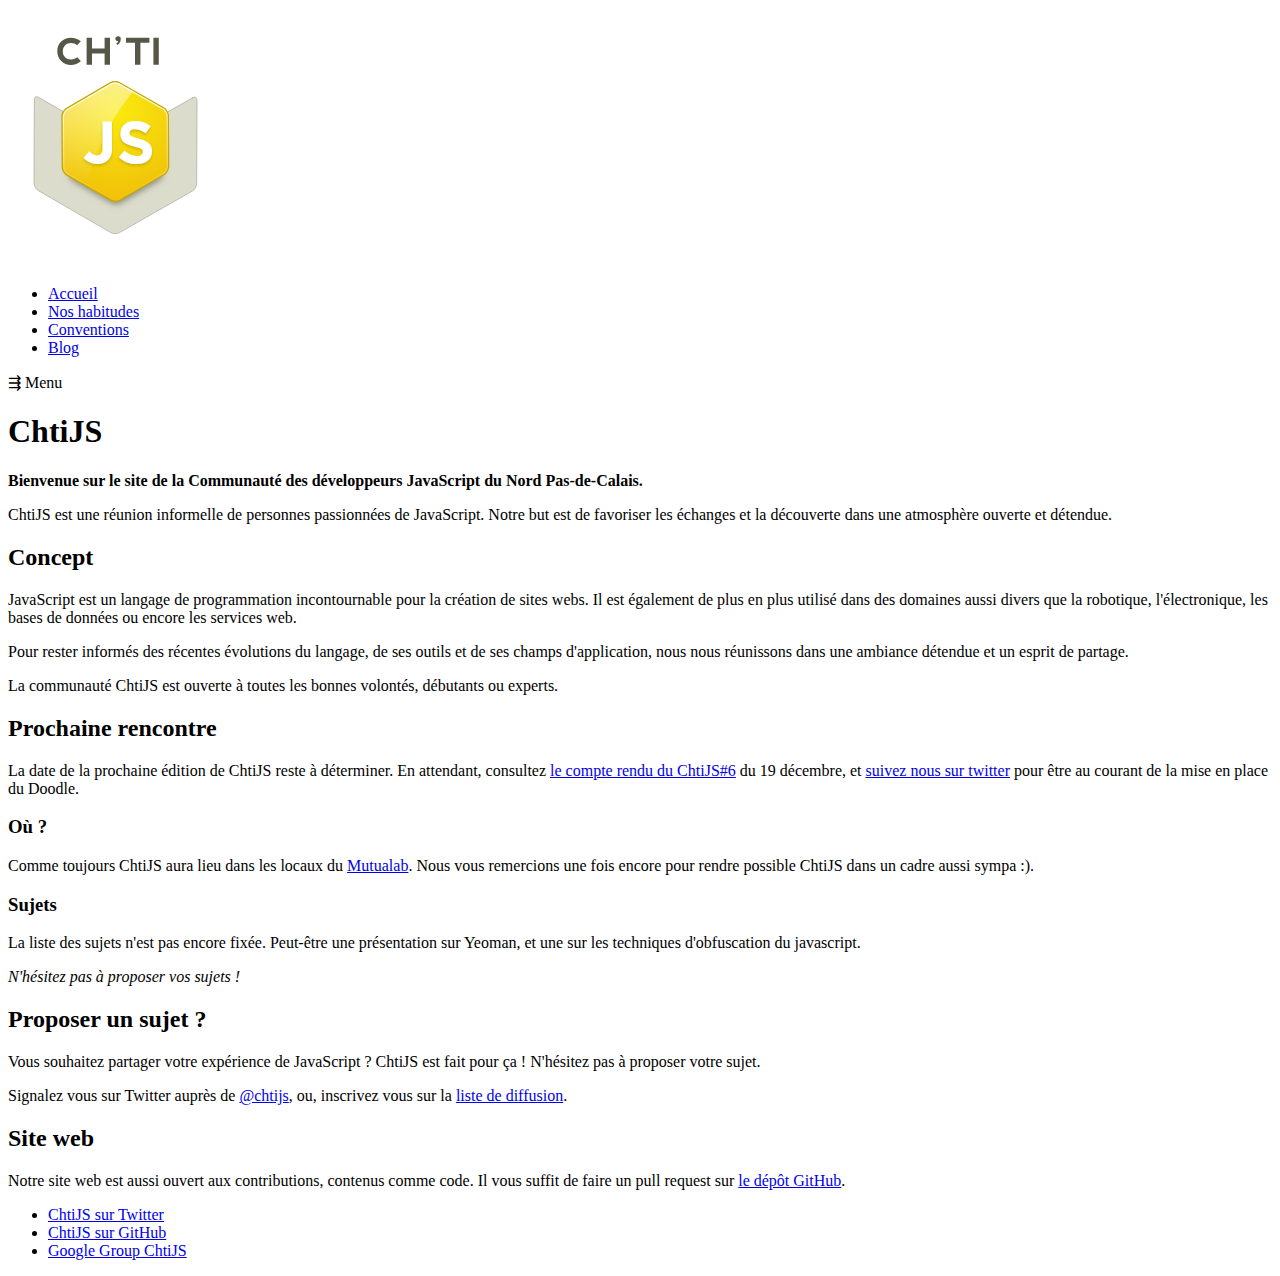
<file: index.html>
<!DOCTYPE html>
<html class="no-js" lang="fr">
<head>
    <meta charset="utf-8">
    <meta http-equiv="X-UA-Compatible" content="IE=edge,chrome=1">
    <meta name="viewport" content="width=device-width">
    <title>ChtiJS : La communauté JavaScript du Nord</title>
    <meta name="description" content="La communauté JavaScript du Nord">
    <meta name="robots" content="index,follow">
    <!--[if IE 8]><link rel="stylesheet" href="http://chtijs.francejs.org/css/main.ie.css"><![endif]-->
    <!--[if gt IE 8]><!--><link rel="stylesheet" href="http://chtijs.francejs.org/css/main.css"><!--<![endif]-->
</head>
<body>
    <!--[if lt IE 7]>
    <script>document.location.href=http://browsehappy.com;</script>
    <![endif]-->
    <header>
        <a class="main-logo" href="/index.html" title="Retour à l&#39;accueil">
          <img src="/images/chtijs.svg" alt="ChtiJS" />
        </a>
        <nav class="main-nav">
        	  <ul class="main-nav__body">
                <li class="main-nav__index">
                    <a href="/index.html"
                      title="Retour à l&#39;accueil"
                      class="selected">Accueil</a>
                </li>
                <li class="main-nav__about">
                    <a href="/about.html"
                      title="Découvrir nos habitudes">Nos habitudes</a>
                </li>
                <li class="main-nav__code">
                    <a href="/code.html"
                      title="Voir nos conventions">Conventions</a>
                </li>
                <li class="main-nav__index">
                    <a href="/archives/index.html"
                      title="Lire notre blog">Blog</a>
                </li>
            </ul>
        </nav>
    </header>

    <section class="main-container">
        <a class="menu-button">⇶ Menu</a>
        
<article class="main-text">
  <h1 id="chtijs">ChtiJS</h1>
<p><strong>Bienvenue sur le site de la Communauté des développeurs JavaScript du Nord
 Pas-de-Calais.</strong></p>
<p>ChtiJS est une réunion informelle de personnes passionnées de JavaScript. Notre
 but est de favoriser les échanges et la découverte dans une atmosphère ouverte
 et détendue.</p>
<h2 id="concept">Concept</h2>
<p>JavaScript est un langage de programmation incontournable pour la création
 de sites webs. Il est également de plus en plus utilisé dans des domaines aussi
 divers que la robotique, l&#39;électronique, les bases de données ou encore
 les services web.</p>
<p>Pour rester informés des récentes évolutions du langage, de ses outils et de ses
 champs d&#39;application, nous nous réunissons dans une ambiance détendue et un
 esprit de partage.</p>
<p>La communauté ChtiJS est ouverte à toutes les bonnes volontés, débutants ou
 experts.</p>
<h2 id="prochaine-rencontre">Prochaine rencontre</h2>
<p>La date de la prochaine édition de ChtiJS reste à déterminer. En attendant,
 consultez <a href="/archives/2013-12-19/">le compte rendu du ChtiJS#6</a> du 19 décembre,
 et <a href="https://twitter.com/chtiJS">suivez nous sur twitter</a> pour être au courant
 de la mise en place du Doodle.</p>
<h3 id="o-">Où ?</h3>
<p>Comme toujours ChtiJS aura lieu dans les locaux du
 <a href="http://www.mutualab.org/">Mutualab</a>. Nous vous remercions une fois encore
 pour rendre possible ChtiJS dans un cadre aussi sympa :).</p>
<h3 id="sujets">Sujets</h3>
<p>La liste des sujets n&#39;est pas encore fixée. Peut-être une présentation sur
 Yeoman, et une sur les techniques d&#39;obfuscation du javascript.</p>
<p><em>N&#39;hésitez pas à proposer vos sujets !</em></p>
<h2 id="proposer-un-sujet-">Proposer un sujet ?</h2>
<p>Vous souhaitez partager votre expérience de JavaScript ? ChtiJS est fait pour
 ça ! N&#39;hésitez pas à proposer votre sujet.</p>
<p>Signalez vous sur Twitter auprès de <a href="https://twitter.com/chtijs">@chtijs</a>, ou,
 inscrivez vous sur la
 <a href="https://groups.google.com/forum/#!forum/chtijs">liste de diffusion</a>.</p>
<h2 id="site-web">Site web</h2>
<p>Notre site web est aussi ouvert aux contributions, contenus comme code. Il vous
 suffit de faire un pull request sur
 <a href="https://github.com/ChtiJS/chtijs.francejs.org">le dépôt GitHub</a>.</p>

</article>

    </section>

    <footer class="main-footer">
        <ul class="main-footer__body">
            <li class="main-footer__twitter">
                <a href="http://twitter.com/ChtiJS"
                  title="Suivre ChtiJS sur Twitter">ChtiJS sur Twitter</a>
            </li>
            <li class="main-footer__github">
                <a href="https://github.com/ChtiJS/"
                  title="Voir le compte GitHub de ChtiJS">ChtiJS sur GitHub</a>
            </li>
            <li class="main-footer__gg-group">
                <a href="https://groups.google.com/forum/#!forum/chtijs"
                  title="S'abonner à notre liste de diffusion">Google Group ChtiJS</a>
            </li>
        </ul>
    </footer>
    <script src="http://chtijs.francejs.org/js/script.js"></script>
</body>
</html>
</file>
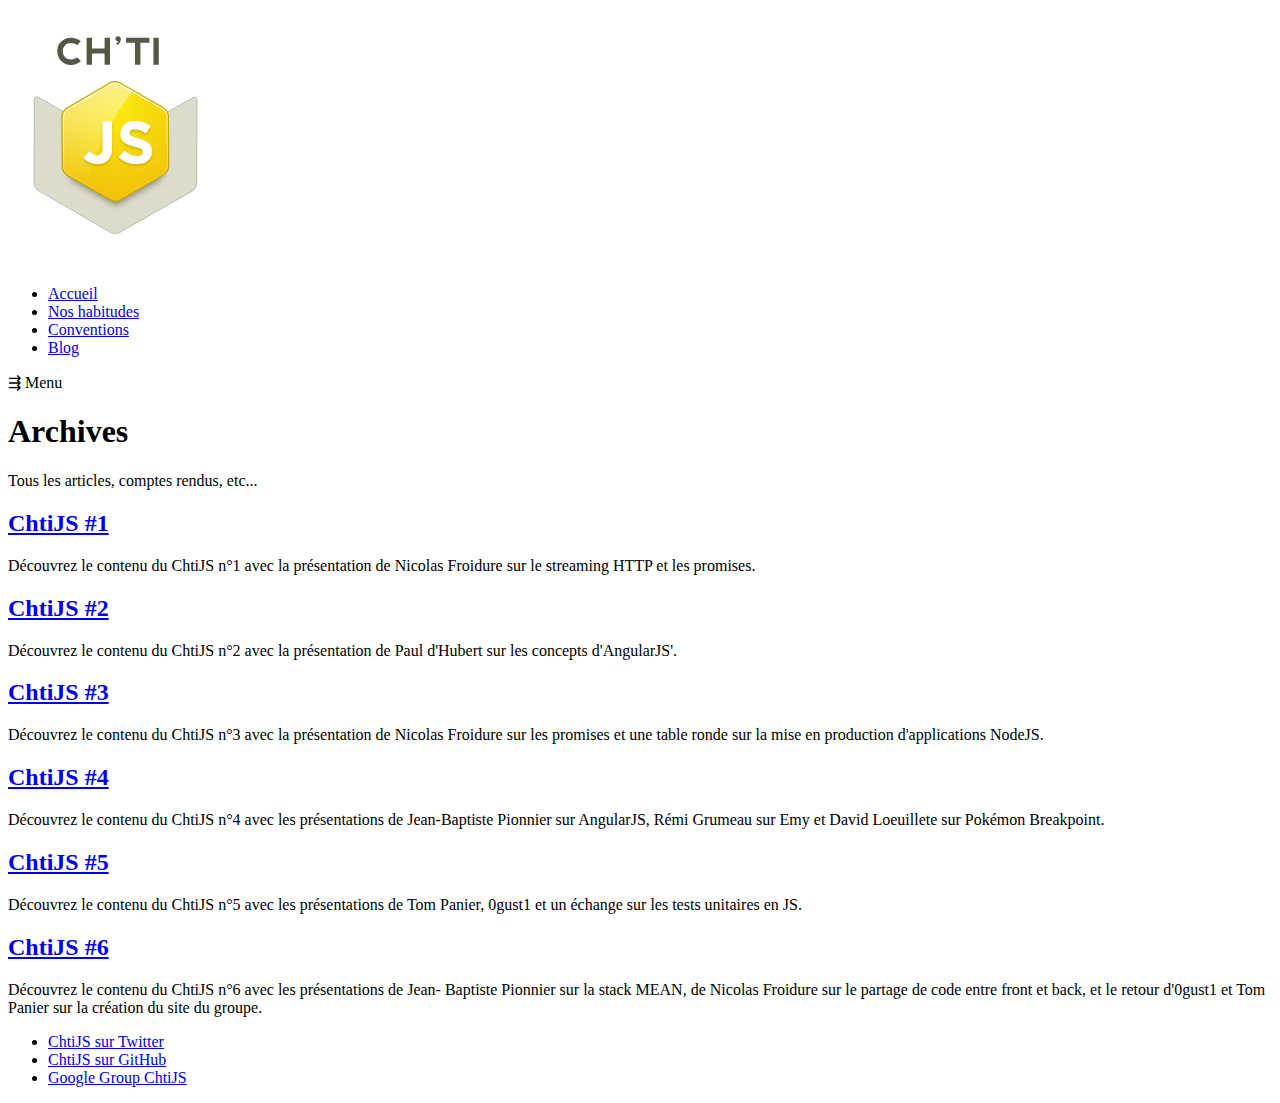
<file: archives/index.html>
<!DOCTYPE html>
<html class="no-js" lang="fr">
<head>
    <meta charset="utf-8">
    <meta http-equiv="X-UA-Compatible" content="IE=edge,chrome=1">
    <meta name="viewport" content="width=device-width">
    <title>ChtiJS : Blog</title>
    <meta name="description" content="Blog">
    <meta name="robots" content="index,follow">
    <!--[if IE 8]><link rel="stylesheet" href="http://chtijs.francejs.org/css/main.ie.css"><![endif]-->
    <!--[if gt IE 8]><!--><link rel="stylesheet" href="http://chtijs.francejs.org/css/main.css"><!--<![endif]-->
</head>
<body>
    <!--[if lt IE 7]>
    <script>document.location.href=http://browsehappy.com;</script>
    <![endif]-->
    <header>
        <a class="main-logo" href="/index.html" title="Retour à l&#39;accueil">
          <img src="/images/chtijs.svg" alt="ChtiJS" />
        </a>
        <nav class="main-nav">
        	  <ul class="main-nav__body">
                <li class="main-nav__index">
                    <a href="/index.html"
                      title="Retour à l&#39;accueil">Accueil</a>
                </li>
                <li class="main-nav__about">
                    <a href="/about.html"
                      title="Découvrir nos habitudes">Nos habitudes</a>
                </li>
                <li class="main-nav__code">
                    <a href="/code.html"
                      title="Voir nos conventions">Conventions</a>
                </li>
                <li class="main-nav__index">
                    <a href="/archives/index.html"
                      title="Lire notre blog"
                      class="selected">Blog</a>
                </li>
            </ul>
        </nav>
    </header>

    <section class="main-container">
        <a class="menu-button">⇶ Menu</a>
        
<h1 id="archives">Archives</h1>
<p>Tous les articles, comptes rendus, etc...</p>

<section class="main-articles">
  
  <article class="main-articles__article">
    <h2>
      <a href="/archives/2013-04-04/index.html"
        title="ChtiJS #1">
        ChtiJS #1
      </a>
    </h2>
    <p>Découvrez le contenu du ChtiJS n°1 avec la présentation de 
Nicolas Froidure sur le streaming HTTP et les promises.</p>
  </article>
  
  <article class="main-articles__article">
    <h2>
      <a href="/archives/2013-04-26/index.html"
        title="ChtiJS #2">
        ChtiJS #2
      </a>
    </h2>
    <p>Découvrez le contenu du ChtiJS n°2 avec la présentation de 
Paul d&#39;Hubert sur les concepts d&#39;AngularJS&#39;.</p>
  </article>
  
  <article class="main-articles__article">
    <h2>
      <a href="/archives/2013-07-25/index.html"
        title="ChtiJS #3">
        ChtiJS #3
      </a>
    </h2>
    <p>Découvrez le contenu du ChtiJS n°3 avec la présentation de 
Nicolas Froidure sur les promises et une table ronde sur la mise en production 
d&#39;applications NodeJS.</p>
  </article>
  
  <article class="main-articles__article">
    <h2>
      <a href="/archives/2013-09-19/index.html"
        title="ChtiJS #4">
        ChtiJS #4
      </a>
    </h2>
    <p>Découvrez le contenu du ChtiJS n°4 avec les présentations de 
Jean-Baptiste Pionnier sur AngularJS, Rémi Grumeau sur Emy et David Loeuillete 
sur Pokémon Breakpoint.</p>
  </article>
  
  <article class="main-articles__article">
    <h2>
      <a href="/archives/2013-10-31/index.html"
        title="ChtiJS #5">
        ChtiJS #5
      </a>
    </h2>
    <p>Découvrez le contenu du ChtiJS n°5 avec les présentations de Tom 
Panier, 0gust1 et un échange sur les tests unitaires en JS.</p>
  </article>
  
  <article class="main-articles__article">
    <h2>
      <a href="/archives/2013-12-19/index.html"
        title="ChtiJS #6">
        ChtiJS #6
      </a>
    </h2>
    <p>Découvrez le contenu du ChtiJS n°6 avec les présentations de Jean-
Baptiste Pionnier sur la stack MEAN, de Nicolas Froidure sur le partage de code 
entre front et back, et le retour d&#39;0gust1 et Tom Panier sur la création du 
site du groupe.</p>
  </article>
  
</section>


    </section>

    <footer class="main-footer">
        <ul class="main-footer__body">
            <li class="main-footer__twitter">
                <a href="http://twitter.com/ChtiJS"
                  title="Suivre ChtiJS sur Twitter">ChtiJS sur Twitter</a>
            </li>
            <li class="main-footer__github">
                <a href="https://github.com/ChtiJS/"
                  title="Voir le compte GitHub de ChtiJS">ChtiJS sur GitHub</a>
            </li>
            <li class="main-footer__gg-group">
                <a href="https://groups.google.com/forum/#!forum/chtijs"
                  title="S'abonner à notre liste de diffusion">Google Group ChtiJS</a>
            </li>
        </ul>
    </footer>
    <script src="http://chtijs.francejs.org/js/script.js"></script>
</body>
</html>
</file>
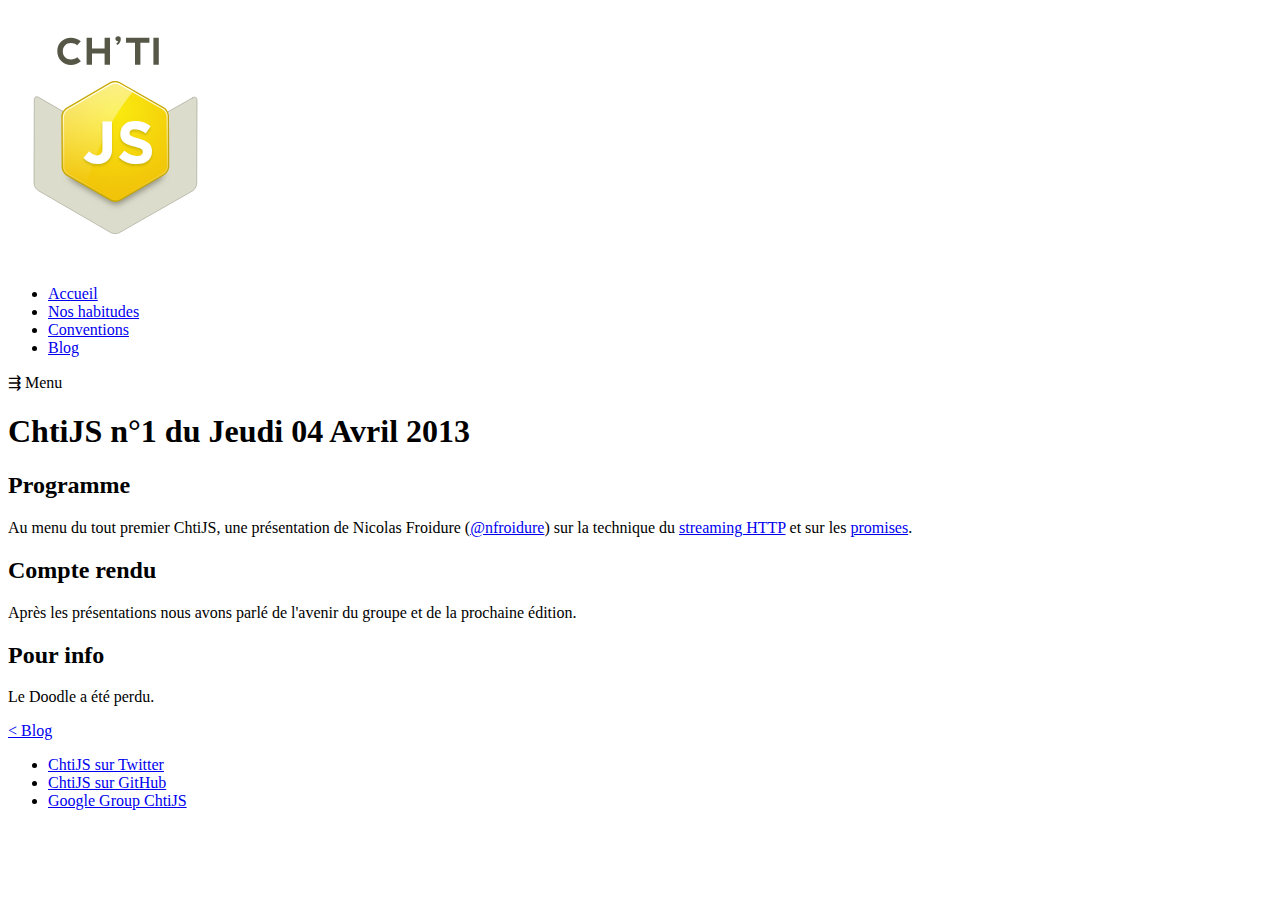
<file: archives/2013-04-04/index.html>
<!DOCTYPE html>
<html class="no-js" lang="fr">
<head>
    <meta charset="utf-8">
    <meta http-equiv="X-UA-Compatible" content="IE=edge,chrome=1">
    <meta name="viewport" content="width=device-width">
    <title>ChtiJS : ChtiJS #1</title>
    <meta name="description" content="ChtiJS #1">
    <meta name="robots" content="index,follow">
    <!--[if IE 8]><link rel="stylesheet" href="http://chtijs.francejs.org/css/main.ie.css"><![endif]-->
    <!--[if gt IE 8]><!--><link rel="stylesheet" href="http://chtijs.francejs.org/css/main.css"><!--<![endif]-->
</head>
<body>
    <!--[if lt IE 7]>
    <script>document.location.href=http://browsehappy.com;</script>
    <![endif]-->
    <header>
        <a class="main-logo" href="/index.html" title="Retour à l&#39;accueil">
          <img src="/images/chtijs.svg" alt="ChtiJS" />
        </a>
        <nav class="main-nav">
        	  <ul class="main-nav__body">
                <li class="main-nav__index">
                    <a href="/index.html"
                      title="Retour à l&#39;accueil">Accueil</a>
                </li>
                <li class="main-nav__about">
                    <a href="/about.html"
                      title="Découvrir nos habitudes">Nos habitudes</a>
                </li>
                <li class="main-nav__code">
                    <a href="/code.html"
                      title="Voir nos conventions">Conventions</a>
                </li>
                <li class="main-nav__index">
                    <a href="/archives/index.html"
                      title="Lire notre blog"
                      class="selected">Blog</a>
                </li>
            </ul>
        </nav>
    </header>

    <section class="main-container">
        <a class="menu-button">⇶ Menu</a>
        
<article class="main-text">
  <h1 id="chtijs-n-1-du-jeudi-04-avril-2013">ChtiJS n°1 du Jeudi 04 Avril 2013</h1>
<h2 id="programme">Programme</h2>
<p>Au menu du tout premier ChtiJS, une présentation de Nicolas Froidure
 (<a href="https://twitter.com/nfroidure">@nfroidure</a>) sur la technique du
 <a href="http://www.insertafter.com/articles-streamer_donnees.html">streaming HTTP</a> et
 sur les
 <a href="http://server.elitwork.com/presentations/promises.html#/intro">promises</a>.</p>
<h2 id="compte-rendu">Compte rendu</h2>
<p>Après les présentations nous avons parlé de l&#39;avenir du groupe et de la
 prochaine édition.</p>
<h2 id="pour-info">Pour info</h2>
<p>Le Doodle a été perdu.</p>

</article>
<p>
  <a href="/archives/index.html"
    title="Blog">
    &lt; Blog
  </a>
</p>

    </section>

    <footer class="main-footer">
        <ul class="main-footer__body">
            <li class="main-footer__twitter">
                <a href="http://twitter.com/ChtiJS"
                  title="Suivre ChtiJS sur Twitter">ChtiJS sur Twitter</a>
            </li>
            <li class="main-footer__github">
                <a href="https://github.com/ChtiJS/"
                  title="Voir le compte GitHub de ChtiJS">ChtiJS sur GitHub</a>
            </li>
            <li class="main-footer__gg-group">
                <a href="https://groups.google.com/forum/#!forum/chtijs"
                  title="S'abonner à notre liste de diffusion">Google Group ChtiJS</a>
            </li>
        </ul>
    </footer>
    <script src="http://chtijs.francejs.org/js/script.js"></script>
</body>
</html>
</file>
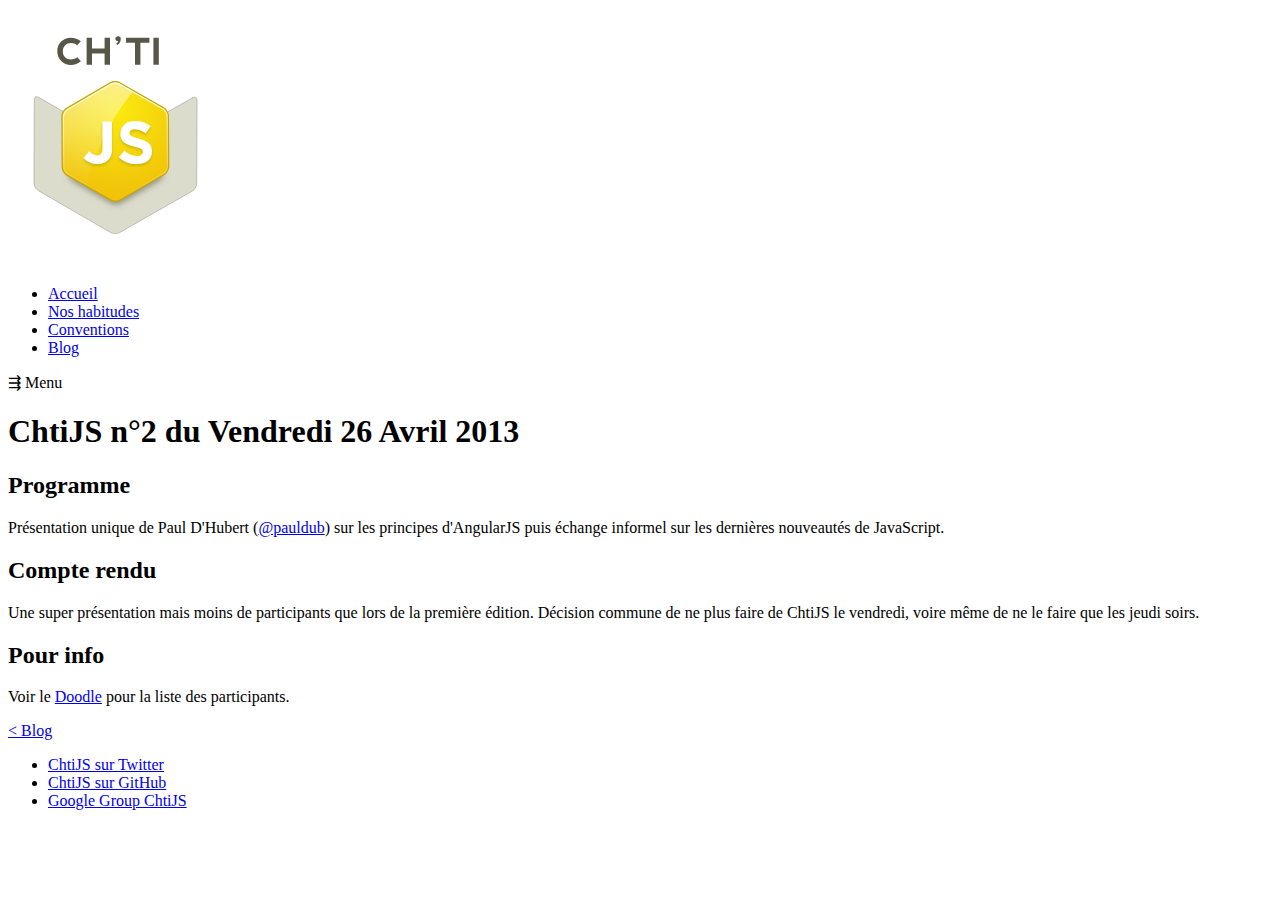
<file: archives/2013-04-26/index.html>
<!DOCTYPE html>
<html class="no-js" lang="fr">
<head>
    <meta charset="utf-8">
    <meta http-equiv="X-UA-Compatible" content="IE=edge,chrome=1">
    <meta name="viewport" content="width=device-width">
    <title>ChtiJS : ChtiJS #2</title>
    <meta name="description" content="ChtiJS #2">
    <meta name="robots" content="index,follow">
    <!--[if IE 8]><link rel="stylesheet" href="http://chtijs.francejs.org/css/main.ie.css"><![endif]-->
    <!--[if gt IE 8]><!--><link rel="stylesheet" href="http://chtijs.francejs.org/css/main.css"><!--<![endif]-->
</head>
<body>
    <!--[if lt IE 7]>
    <script>document.location.href=http://browsehappy.com;</script>
    <![endif]-->
    <header>
        <a class="main-logo" href="/index.html" title="Retour à l&#39;accueil">
          <img src="/images/chtijs.svg" alt="ChtiJS" />
        </a>
        <nav class="main-nav">
        	  <ul class="main-nav__body">
                <li class="main-nav__index">
                    <a href="/index.html"
                      title="Retour à l&#39;accueil">Accueil</a>
                </li>
                <li class="main-nav__about">
                    <a href="/about.html"
                      title="Découvrir nos habitudes">Nos habitudes</a>
                </li>
                <li class="main-nav__code">
                    <a href="/code.html"
                      title="Voir nos conventions">Conventions</a>
                </li>
                <li class="main-nav__index">
                    <a href="/archives/index.html"
                      title="Lire notre blog"
                      class="selected">Blog</a>
                </li>
            </ul>
        </nav>
    </header>

    <section class="main-container">
        <a class="menu-button">⇶ Menu</a>
        
<article class="main-text">
  <h1 id="chtijs-n-2-du-vendredi-26-avril-2013">ChtiJS n°2 du Vendredi 26 Avril 2013</h1>
<h2 id="programme">Programme</h2>
<p>Présentation unique de Paul D&#39;Hubert (<a href="https://twitter.com/pauldub">@pauldub</a>)
 sur les principes d&#39;AngularJS puis échange informel sur les dernières
 nouveautés de JavaScript.</p>
<h2 id="compte-rendu">Compte rendu</h2>
<p>Une super présentation mais moins de participants que lors de la première
 édition. Décision commune de ne plus faire de ChtiJS le vendredi, voire même
 de ne le faire que les jeudi soirs.</p>
<h2 id="pour-info">Pour info</h2>
<p>Voir le <a href="http://doodle.com/nhz4rqbu88xvmxnc">Doodle</a> pour la liste des
 participants.</p>

</article>
<p>
  <a href="/archives/index.html"
    title="Blog">
    &lt; Blog
  </a>
</p>

    </section>

    <footer class="main-footer">
        <ul class="main-footer__body">
            <li class="main-footer__twitter">
                <a href="http://twitter.com/ChtiJS"
                  title="Suivre ChtiJS sur Twitter">ChtiJS sur Twitter</a>
            </li>
            <li class="main-footer__github">
                <a href="https://github.com/ChtiJS/"
                  title="Voir le compte GitHub de ChtiJS">ChtiJS sur GitHub</a>
            </li>
            <li class="main-footer__gg-group">
                <a href="https://groups.google.com/forum/#!forum/chtijs"
                  title="S'abonner à notre liste de diffusion">Google Group ChtiJS</a>
            </li>
        </ul>
    </footer>
    <script src="http://chtijs.francejs.org/js/script.js"></script>
</body>
</html>
</file>
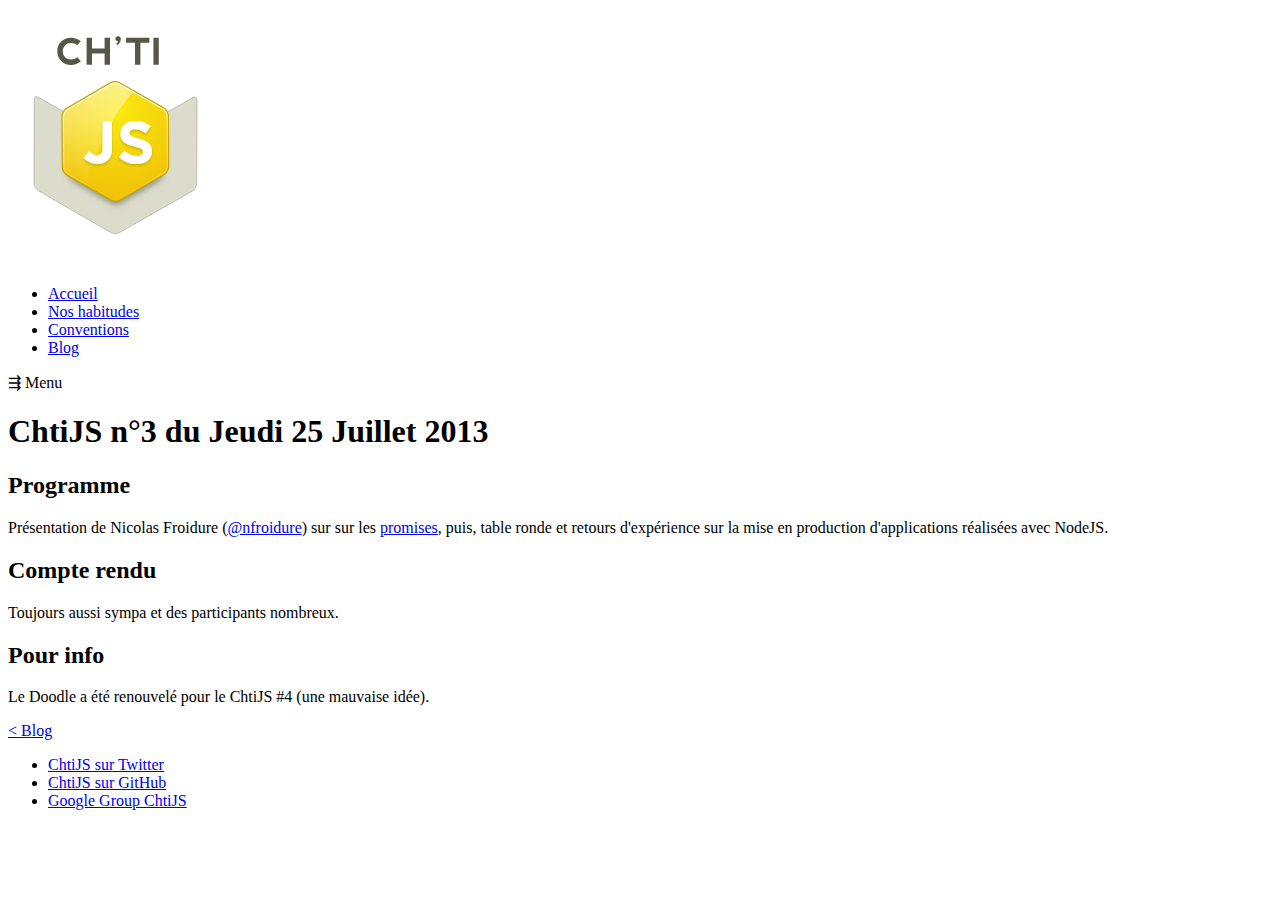
<file: archives/2013-07-25/index.html>
<!DOCTYPE html>
<html class="no-js" lang="fr">
<head>
    <meta charset="utf-8">
    <meta http-equiv="X-UA-Compatible" content="IE=edge,chrome=1">
    <meta name="viewport" content="width=device-width">
    <title>ChtiJS : ChtiJS #3</title>
    <meta name="description" content="ChtiJS #3">
    <meta name="robots" content="index,follow">
    <!--[if IE 8]><link rel="stylesheet" href="http://chtijs.francejs.org/css/main.ie.css"><![endif]-->
    <!--[if gt IE 8]><!--><link rel="stylesheet" href="http://chtijs.francejs.org/css/main.css"><!--<![endif]-->
</head>
<body>
    <!--[if lt IE 7]>
    <script>document.location.href=http://browsehappy.com;</script>
    <![endif]-->
    <header>
        <a class="main-logo" href="/index.html" title="Retour à l&#39;accueil">
          <img src="/images/chtijs.svg" alt="ChtiJS" />
        </a>
        <nav class="main-nav">
        	  <ul class="main-nav__body">
                <li class="main-nav__index">
                    <a href="/index.html"
                      title="Retour à l&#39;accueil">Accueil</a>
                </li>
                <li class="main-nav__about">
                    <a href="/about.html"
                      title="Découvrir nos habitudes">Nos habitudes</a>
                </li>
                <li class="main-nav__code">
                    <a href="/code.html"
                      title="Voir nos conventions">Conventions</a>
                </li>
                <li class="main-nav__index">
                    <a href="/archives/index.html"
                      title="Lire notre blog"
                      class="selected">Blog</a>
                </li>
            </ul>
        </nav>
    </header>

    <section class="main-container">
        <a class="menu-button">⇶ Menu</a>
        
<article class="main-text">
  <h1 id="chtijs-n-3-du-jeudi-25-juillet-2013">ChtiJS n°3 du Jeudi 25 Juillet 2013</h1>
<h2 id="programme">Programme</h2>
<p>Présentation de Nicolas Froidure
 (<a href="https://twitter.com/nfroidure">@nfroidure</a>) sur sur les
 <a href="http://server.elitwork.com/presentations/promises.html#/intro">promises</a>,
 puis, table ronde et retours d&#39;expérience sur la mise en production
 d&#39;applications réalisées avec NodeJS.</p>
<h2 id="compte-rendu">Compte rendu</h2>
<p>Toujours aussi sympa et des participants nombreux.</p>
<h2 id="pour-info">Pour info</h2>
<p>Le Doodle a été renouvelé pour le ChtiJS #4 (une mauvaise idée).</p>

</article>
<p>
  <a href="/archives/index.html"
    title="Blog">
    &lt; Blog
  </a>
</p>

    </section>

    <footer class="main-footer">
        <ul class="main-footer__body">
            <li class="main-footer__twitter">
                <a href="http://twitter.com/ChtiJS"
                  title="Suivre ChtiJS sur Twitter">ChtiJS sur Twitter</a>
            </li>
            <li class="main-footer__github">
                <a href="https://github.com/ChtiJS/"
                  title="Voir le compte GitHub de ChtiJS">ChtiJS sur GitHub</a>
            </li>
            <li class="main-footer__gg-group">
                <a href="https://groups.google.com/forum/#!forum/chtijs"
                  title="S'abonner à notre liste de diffusion">Google Group ChtiJS</a>
            </li>
        </ul>
    </footer>
    <script src="http://chtijs.francejs.org/js/script.js"></script>
</body>
</html>
</file>
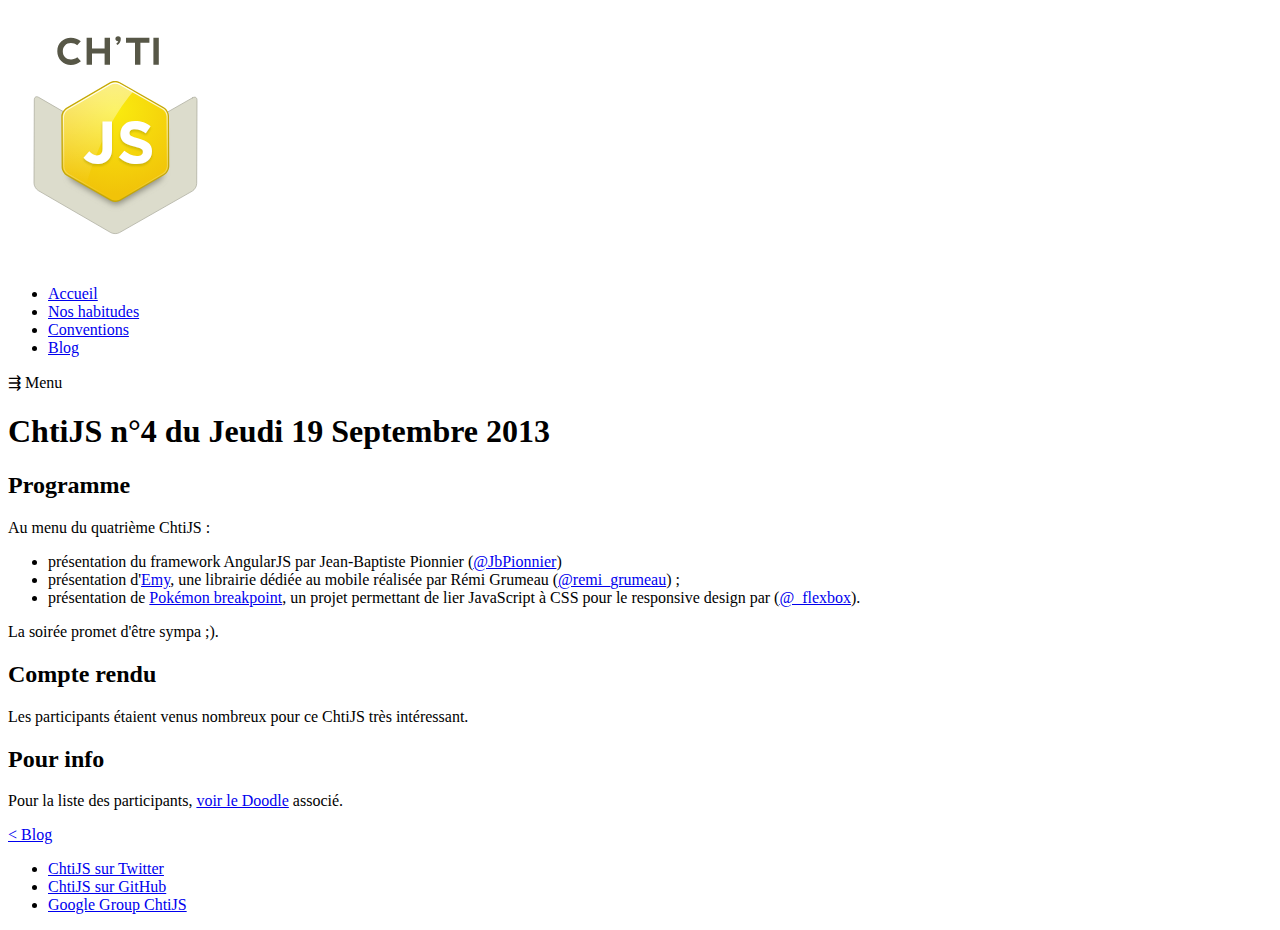
<file: archives/2013-09-19/index.html>
<!DOCTYPE html>
<html class="no-js" lang="fr">
<head>
    <meta charset="utf-8">
    <meta http-equiv="X-UA-Compatible" content="IE=edge,chrome=1">
    <meta name="viewport" content="width=device-width">
    <title>ChtiJS : ChtiJS #4</title>
    <meta name="description" content="ChtiJS #4">
    <meta name="robots" content="index,follow">
    <!--[if IE 8]><link rel="stylesheet" href="http://chtijs.francejs.org/css/main.ie.css"><![endif]-->
    <!--[if gt IE 8]><!--><link rel="stylesheet" href="http://chtijs.francejs.org/css/main.css"><!--<![endif]-->
</head>
<body>
    <!--[if lt IE 7]>
    <script>document.location.href=http://browsehappy.com;</script>
    <![endif]-->
    <header>
        <a class="main-logo" href="/index.html" title="Retour à l&#39;accueil">
          <img src="/images/chtijs.svg" alt="ChtiJS" />
        </a>
        <nav class="main-nav">
        	  <ul class="main-nav__body">
                <li class="main-nav__index">
                    <a href="/index.html"
                      title="Retour à l&#39;accueil">Accueil</a>
                </li>
                <li class="main-nav__about">
                    <a href="/about.html"
                      title="Découvrir nos habitudes">Nos habitudes</a>
                </li>
                <li class="main-nav__code">
                    <a href="/code.html"
                      title="Voir nos conventions">Conventions</a>
                </li>
                <li class="main-nav__index">
                    <a href="/archives/index.html"
                      title="Lire notre blog"
                      class="selected">Blog</a>
                </li>
            </ul>
        </nav>
    </header>

    <section class="main-container">
        <a class="menu-button">⇶ Menu</a>
        
<article class="main-text">
  <h1 id="chtijs-n-4-du-jeudi-19-septembre-2013">ChtiJS n°4 du Jeudi 19 Septembre 2013</h1>
<h2 id="programme">Programme</h2>
<p>Au menu du quatrième ChtiJS :</p>
<ul>
<li>présentation du framework AngularJS par Jean-Baptiste Pionnier
(<a href="https://twitter.com/JbPionnier">@JbPionnier</a>)</li>
<li>présentation d&#39;<a href="https://github.com/EmyLibrary/emy">Emy</a>, une librairie
dédiée au mobile réalisée par Rémi Grumeau
(<a href="https://twitter.com/remi_grumeau">@remi_grumeau</a>) ;</li>
<li>présentation de
<a href="https://github.com/flexbox/pokemon-breakpoint">Pokémon breakpoint</a>,
un projet permettant de lier JavaScript à CSS pour le responsive design
par (<a href="https://twitter.com/">@_flexbox</a>).</li>
</ul>
<p>La soirée promet d&#39;être sympa ;).</p>
<h2 id="compte-rendu">Compte rendu</h2>
<p>Les participants étaient venus nombreux pour ce ChtiJS très intéressant.</p>
<h2 id="pour-info">Pour info</h2>
<p>Pour la liste des participants,
 <a href="http://doodle.com/bq68aumq2uf7vmk8">voir le Doodle</a> associé.</p>

</article>
<p>
  <a href="/archives/index.html"
    title="Blog">
    &lt; Blog
  </a>
</p>

    </section>

    <footer class="main-footer">
        <ul class="main-footer__body">
            <li class="main-footer__twitter">
                <a href="http://twitter.com/ChtiJS"
                  title="Suivre ChtiJS sur Twitter">ChtiJS sur Twitter</a>
            </li>
            <li class="main-footer__github">
                <a href="https://github.com/ChtiJS/"
                  title="Voir le compte GitHub de ChtiJS">ChtiJS sur GitHub</a>
            </li>
            <li class="main-footer__gg-group">
                <a href="https://groups.google.com/forum/#!forum/chtijs"
                  title="S'abonner à notre liste de diffusion">Google Group ChtiJS</a>
            </li>
        </ul>
    </footer>
    <script src="http://chtijs.francejs.org/js/script.js"></script>
</body>
</html>
</file>
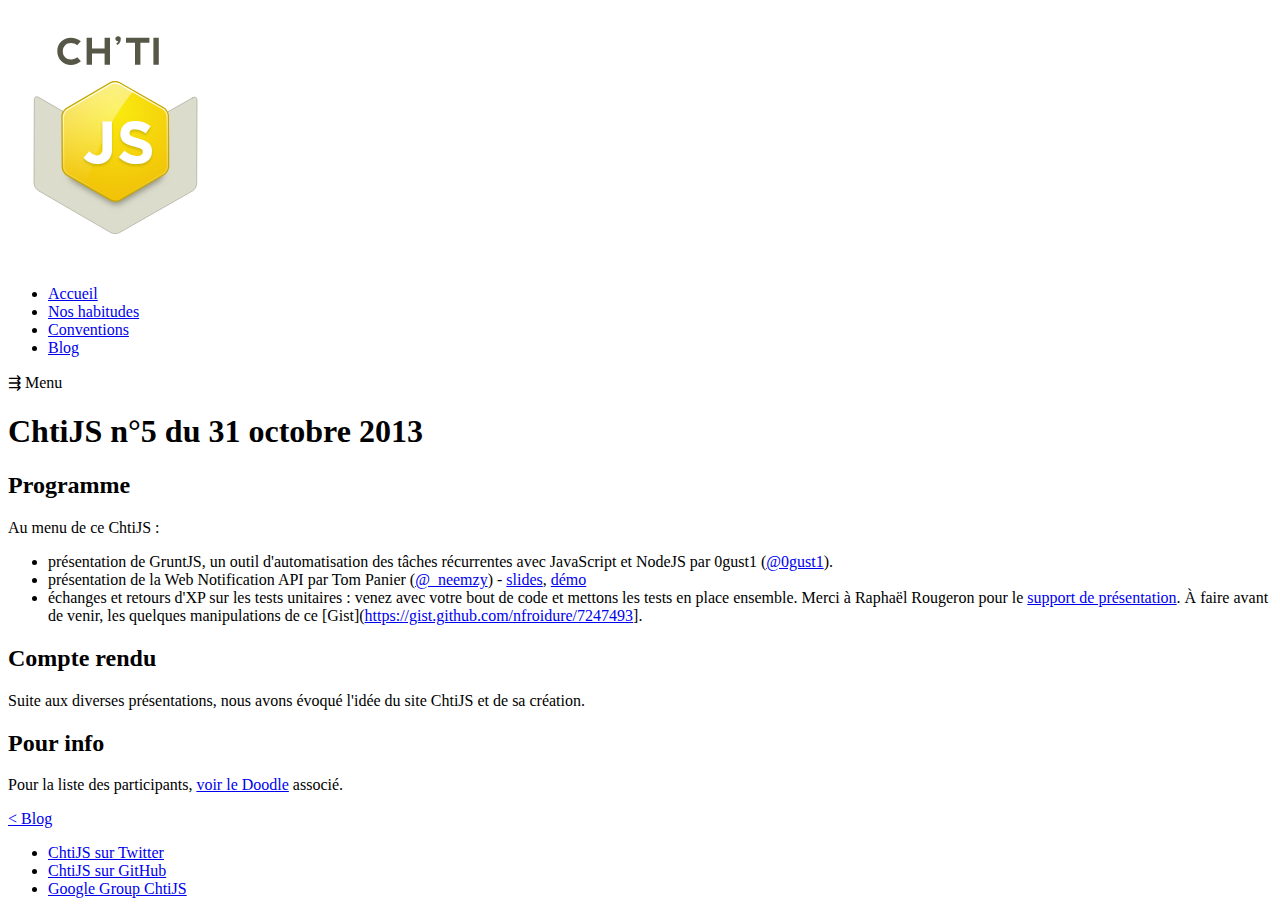
<file: archives/2013-10-31/index.html>
<!DOCTYPE html>
<html class="no-js" lang="fr">
<head>
    <meta charset="utf-8">
    <meta http-equiv="X-UA-Compatible" content="IE=edge,chrome=1">
    <meta name="viewport" content="width=device-width">
    <title>ChtiJS : ChtiJS #5</title>
    <meta name="description" content="ChtiJS #5">
    <meta name="robots" content="index,follow">
    <!--[if IE 8]><link rel="stylesheet" href="http://chtijs.francejs.org/css/main.ie.css"><![endif]-->
    <!--[if gt IE 8]><!--><link rel="stylesheet" href="http://chtijs.francejs.org/css/main.css"><!--<![endif]-->
</head>
<body>
    <!--[if lt IE 7]>
    <script>document.location.href=http://browsehappy.com;</script>
    <![endif]-->
    <header>
        <a class="main-logo" href="/index.html" title="Retour à l&#39;accueil">
          <img src="/images/chtijs.svg" alt="ChtiJS" />
        </a>
        <nav class="main-nav">
        	  <ul class="main-nav__body">
                <li class="main-nav__index">
                    <a href="/index.html"
                      title="Retour à l&#39;accueil">Accueil</a>
                </li>
                <li class="main-nav__about">
                    <a href="/about.html"
                      title="Découvrir nos habitudes">Nos habitudes</a>
                </li>
                <li class="main-nav__code">
                    <a href="/code.html"
                      title="Voir nos conventions">Conventions</a>
                </li>
                <li class="main-nav__index">
                    <a href="/archives/index.html"
                      title="Lire notre blog"
                      class="selected">Blog</a>
                </li>
            </ul>
        </nav>
    </header>

    <section class="main-container">
        <a class="menu-button">⇶ Menu</a>
        
<article class="main-text">
  <h1 id="chtijs-n-5-du-31-octobre-2013">ChtiJS n°5 du 31 octobre 2013</h1>
<h2 id="programme">Programme</h2>
<p>Au menu de ce ChtiJS :</p>
<ul>
<li>présentation de GruntJS, un outil d&#39;automatisation des tâches récurrentes
avec JavaScript et NodeJS par 0gust1  (<a href="https://twitter.com/0gust1">@0gust1</a>).</li>
<li>présentation de la Web Notification API par Tom Panier
(<a href="https://twitter.com/_neemzy">@_neemzy</a>) - <a href="http://slid.es/neemzy/web-notifications-api">slides</a>,
<a href="https://github.com/ChtiJS/messenger.io">démo</a></li>
<li>échanges et retours d&#39;XP sur les tests unitaires : venez avec votre bout de
code et mettons les tests en place ensemble. Merci à Raphaël Rougeron pour le
<a href="http://fr.slideshare.net/goldoraf/tester-son-js">support de présentation</a>.
À faire avant de venir, les quelques manipulations de ce
[Gist](<a href="https://gist.github.com/nfroidure/7247493">https://gist.github.com/nfroidure/7247493</a>].</li>
</ul>
<h2 id="compte-rendu">Compte rendu</h2>
<p>Suite aux diverses présentations, nous avons évoqué l&#39;idée du site ChtiJS et de
 sa création.</p>
<h2 id="pour-info">Pour info</h2>
<p>Pour la liste des participants,
 <a href="http://doodle.com/rhan5tvkszzex4nc">voir le Doodle</a> associé.</p>

</article>
<p>
  <a href="/archives/index.html"
    title="Blog">
    &lt; Blog
  </a>
</p>

    </section>

    <footer class="main-footer">
        <ul class="main-footer__body">
            <li class="main-footer__twitter">
                <a href="http://twitter.com/ChtiJS"
                  title="Suivre ChtiJS sur Twitter">ChtiJS sur Twitter</a>
            </li>
            <li class="main-footer__github">
                <a href="https://github.com/ChtiJS/"
                  title="Voir le compte GitHub de ChtiJS">ChtiJS sur GitHub</a>
            </li>
            <li class="main-footer__gg-group">
                <a href="https://groups.google.com/forum/#!forum/chtijs"
                  title="S'abonner à notre liste de diffusion">Google Group ChtiJS</a>
            </li>
        </ul>
    </footer>
    <script src="http://chtijs.francejs.org/js/script.js"></script>
</body>
</html>
</file>
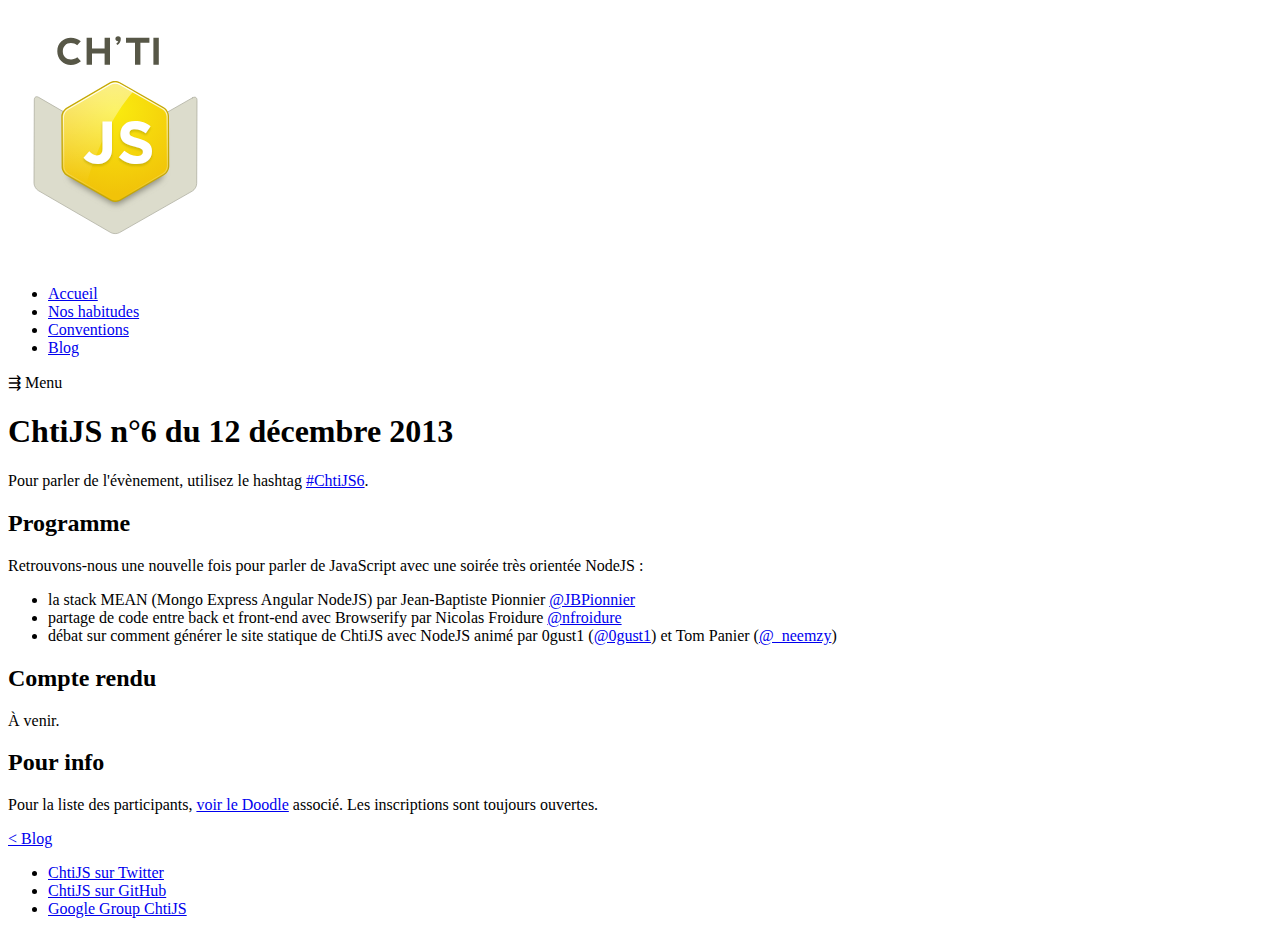
<file: archives/2013-12-19/index.html>
<!DOCTYPE html>
<html class="no-js" lang="fr">
<head>
    <meta charset="utf-8">
    <meta http-equiv="X-UA-Compatible" content="IE=edge,chrome=1">
    <meta name="viewport" content="width=device-width">
    <title>ChtiJS : ChtiJS #6</title>
    <meta name="description" content="ChtiJS #6">
    <meta name="robots" content="index,follow">
    <!--[if IE 8]><link rel="stylesheet" href="http://chtijs.francejs.org/css/main.ie.css"><![endif]-->
    <!--[if gt IE 8]><!--><link rel="stylesheet" href="http://chtijs.francejs.org/css/main.css"><!--<![endif]-->
</head>
<body>
    <!--[if lt IE 7]>
    <script>document.location.href=http://browsehappy.com;</script>
    <![endif]-->
    <header>
        <a class="main-logo" href="/index.html" title="Retour à l&#39;accueil">
          <img src="/images/chtijs.svg" alt="ChtiJS" />
        </a>
        <nav class="main-nav">
        	  <ul class="main-nav__body">
                <li class="main-nav__index">
                    <a href="/index.html"
                      title="Retour à l&#39;accueil">Accueil</a>
                </li>
                <li class="main-nav__about">
                    <a href="/about.html"
                      title="Découvrir nos habitudes">Nos habitudes</a>
                </li>
                <li class="main-nav__code">
                    <a href="/code.html"
                      title="Voir nos conventions">Conventions</a>
                </li>
                <li class="main-nav__index">
                    <a href="/archives/index.html"
                      title="Lire notre blog"
                      class="selected">Blog</a>
                </li>
            </ul>
        </nav>
    </header>

    <section class="main-container">
        <a class="menu-button">⇶ Menu</a>
        
<article class="main-text">
  <h1 id="chtijs-n-6-du-12-d-cembre-2013">ChtiJS n°6 du 12 décembre 2013</h1>
<p>Pour parler de l&#39;évènement, utilisez le hashtag
 <a href="https://twitter.com/search?q=%23ChtiJS6&amp;src=hash">#ChtiJS6</a>.</p>
<h2 id="programme">Programme</h2>
<p>Retrouvons-nous une nouvelle fois pour parler de JavaScript avec une soirée très
 orientée NodeJS :</p>
<ul>
<li>la stack MEAN (Mongo Express Angular NodeJS) par Jean-Baptiste Pionnier
<a href="https://twitter.com/JBPionnier">@JBPionnier</a></li>
<li>partage de code entre back et front-end avec Browserify par Nicolas Froidure
<a href="https://twitter.com/nfroidure">@nfroidure</a></li>
<li>débat sur comment générer le site statique de ChtiJS avec NodeJS animé par
0gust1 (<a href="https://twitter.com/0gust1">@0gust1</a>) et Tom Panier
(<a href="https://twitter.com/_neemzy">@_neemzy</a>)</li>
</ul>
<h2 id="compte-rendu">Compte rendu</h2>
<p>À venir.</p>
<h2 id="pour-info">Pour info</h2>
<p>Pour la liste des participants,
 <a href="http://doodle.com/uqrqwhsxbyfuafie">voir le Doodle</a> associé. Les inscriptions
 sont toujours ouvertes.</p>

</article>
<p>
  <a href="/archives/index.html"
    title="Blog">
    &lt; Blog
  </a>
</p>

    </section>

    <footer class="main-footer">
        <ul class="main-footer__body">
            <li class="main-footer__twitter">
                <a href="http://twitter.com/ChtiJS"
                  title="Suivre ChtiJS sur Twitter">ChtiJS sur Twitter</a>
            </li>
            <li class="main-footer__github">
                <a href="https://github.com/ChtiJS/"
                  title="Voir le compte GitHub de ChtiJS">ChtiJS sur GitHub</a>
            </li>
            <li class="main-footer__gg-group">
                <a href="https://groups.google.com/forum/#!forum/chtijs"
                  title="S'abonner à notre liste de diffusion">Google Group ChtiJS</a>
            </li>
        </ul>
    </footer>
    <script src="http://chtijs.francejs.org/js/script.js"></script>
</body>
</html>
</file>
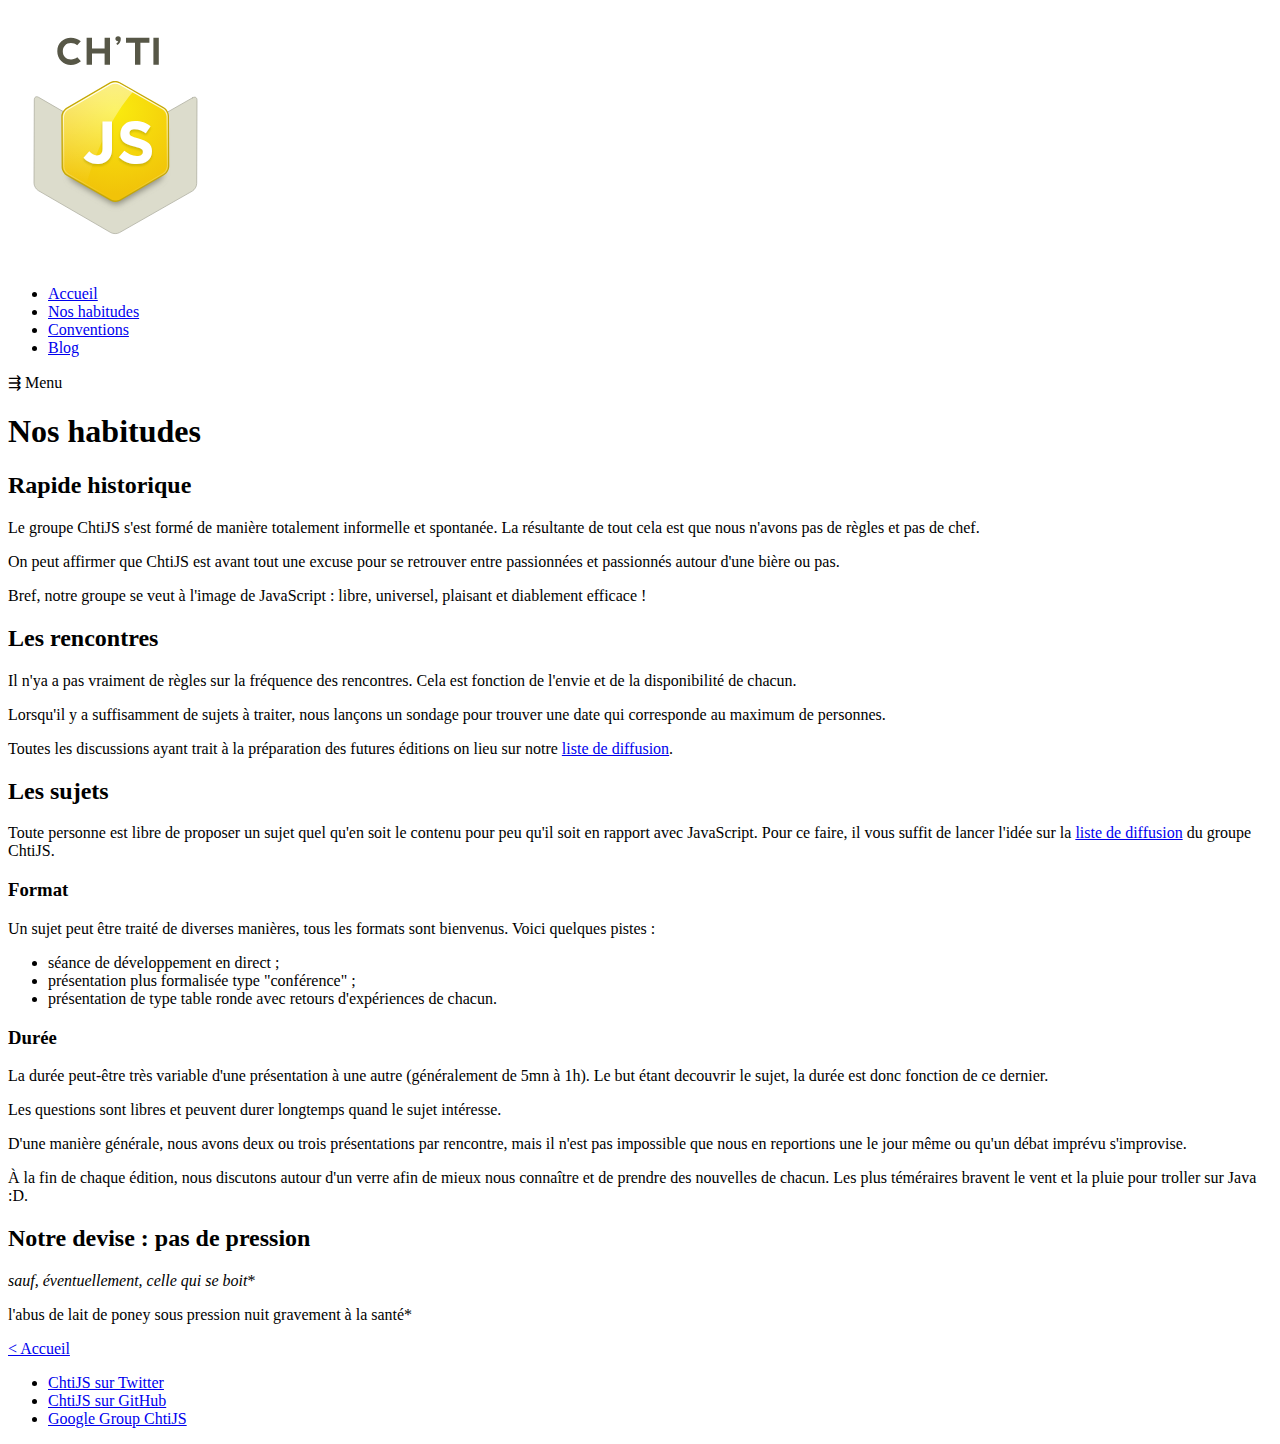
<file: about.html>
<!DOCTYPE html>
<html class="no-js" lang="fr">
<head>
    <meta charset="utf-8">
    <meta http-equiv="X-UA-Compatible" content="IE=edge,chrome=1">
    <meta name="viewport" content="width=device-width">
    <title>ChtiJS : Les habitudes de notre groupe</title>
    <meta name="description" content="Les habitudes de notre groupe">
    <meta name="robots" content="index,follow">
    <!--[if IE 8]><link rel="stylesheet" href="http://chtijs.francejs.org/css/main.ie.css"><![endif]-->
    <!--[if gt IE 8]><!--><link rel="stylesheet" href="http://chtijs.francejs.org/css/main.css"><!--<![endif]-->
</head>
<body>
    <!--[if lt IE 7]>
    <script>document.location.href=http://browsehappy.com;</script>
    <![endif]-->
    <header>
        <a class="main-logo" href="/index.html" title="Retour à l&#39;accueil">
          <img src="/images/chtijs.svg" alt="ChtiJS" />
        </a>
        <nav class="main-nav">
        	  <ul class="main-nav__body">
                <li class="main-nav__index">
                    <a href="/index.html"
                      title="Retour à l&#39;accueil">Accueil</a>
                </li>
                <li class="main-nav__about">
                    <a href="/about.html"
                      title="Découvrir nos habitudes"
                      class="selected">Nos habitudes</a>
                </li>
                <li class="main-nav__code">
                    <a href="/code.html"
                      title="Voir nos conventions">Conventions</a>
                </li>
                <li class="main-nav__index">
                    <a href="/archives/index.html"
                      title="Lire notre blog">Blog</a>
                </li>
            </ul>
        </nav>
    </header>

    <section class="main-container">
        <a class="menu-button">⇶ Menu</a>
        
<article class="main-text">
  <h1 id="nos-habitudes">Nos habitudes</h1>
<h2 id="rapide-historique">Rapide historique</h2>
<p>Le groupe ChtiJS s&#39;est formé de manière totalement informelle et spontanée. La
 résultante de tout cela est que nous n&#39;avons pas de règles et pas de chef.</p>
<p>On peut affirmer que ChtiJS est avant tout une excuse pour se retrouver entre
 passionnées et passionnés autour d&#39;une bière ou pas.</p>
<p>Bref, notre groupe se veut à l&#39;image de JavaScript : libre, universel, plaisant
 et diablement efficace !</p>
<h2 id="les-rencontres">Les rencontres</h2>
<p>Il n&#39;ya a pas vraiment de règles sur la fréquence des rencontres. Cela est
 fonction de l&#39;envie et de la disponibilité de chacun.</p>
<p>Lorsqu&#39;il y a suffisamment de sujets à traiter, nous lançons un sondage pour
 trouver une date qui corresponde au maximum de personnes.</p>
<p>Toutes les discussions ayant trait à la préparation des futures éditions on lieu
 sur notre <a href="https://groups.google.com/forum/#!forum/chtijs">liste de diffusion</a>.</p>
<h2 id="les-sujets">Les sujets</h2>
<p>Toute personne est libre de proposer un sujet quel qu&#39;en soit le contenu pour
 peu qu&#39;il soit en rapport avec JavaScript. Pour ce faire, il vous suffit de
 lancer l&#39;idée sur la
 <a href="https://groups.google.com/forum/#!forum/chtijs">liste de diffusion</a> du groupe
 ChtiJS.</p>
<h3 id="format">Format</h3>
<p>Un sujet peut être traité de diverses manières, tous les formats sont bienvenus.
Voici quelques pistes :</p>
<ul>
<li>séance de développement en direct ;</li>
<li>présentation plus formalisée type &quot;conférence&quot; ;</li>
<li>présentation de type table ronde avec retours d&#39;expériences de chacun.</li>
</ul>
<h3 id="dur-e">Durée</h3>
<p>La durée peut-être très variable d&#39;une présentation à une autre (généralement de
 5mn à 1h). Le but étant decouvrir le sujet, la durée est donc fonction de ce
 dernier.</p>
<p>Les questions sont libres et peuvent durer longtemps quand le sujet intéresse.</p>
<p>D&#39;une manière générale, nous avons deux ou trois présentations par rencontre,
 mais il n&#39;est pas impossible que nous en reportions une le jour même ou qu&#39;un
 débat imprévu s&#39;improvise.</p>
<p>À la fin de chaque édition, nous discutons autour d&#39;un verre afin de mieux nous
 connaître et de prendre des nouvelles de chacun. Les plus téméraires bravent
 le vent et la pluie pour troller sur Java :D.</p>
<h2 id="notre-devise-pas-de-pression">Notre devise : pas de pression</h2>
<p><em>sauf, éventuellement, celle qui se boit</em>*</p>
<p>l&#39;abus de lait de poney sous pression nuit gravement à la santé*</p>

</article>
<p>
  <a href="/index.html"
    title="La communauté JavaScript du Nord">
    &lt; Accueil
  </a>
</p>

    </section>

    <footer class="main-footer">
        <ul class="main-footer__body">
            <li class="main-footer__twitter">
                <a href="http://twitter.com/ChtiJS"
                  title="Suivre ChtiJS sur Twitter">ChtiJS sur Twitter</a>
            </li>
            <li class="main-footer__github">
                <a href="https://github.com/ChtiJS/"
                  title="Voir le compte GitHub de ChtiJS">ChtiJS sur GitHub</a>
            </li>
            <li class="main-footer__gg-group">
                <a href="https://groups.google.com/forum/#!forum/chtijs"
                  title="S'abonner à notre liste de diffusion">Google Group ChtiJS</a>
            </li>
        </ul>
    </footer>
    <script src="http://chtijs.francejs.org/js/script.js"></script>
</body>
</html>
</file>
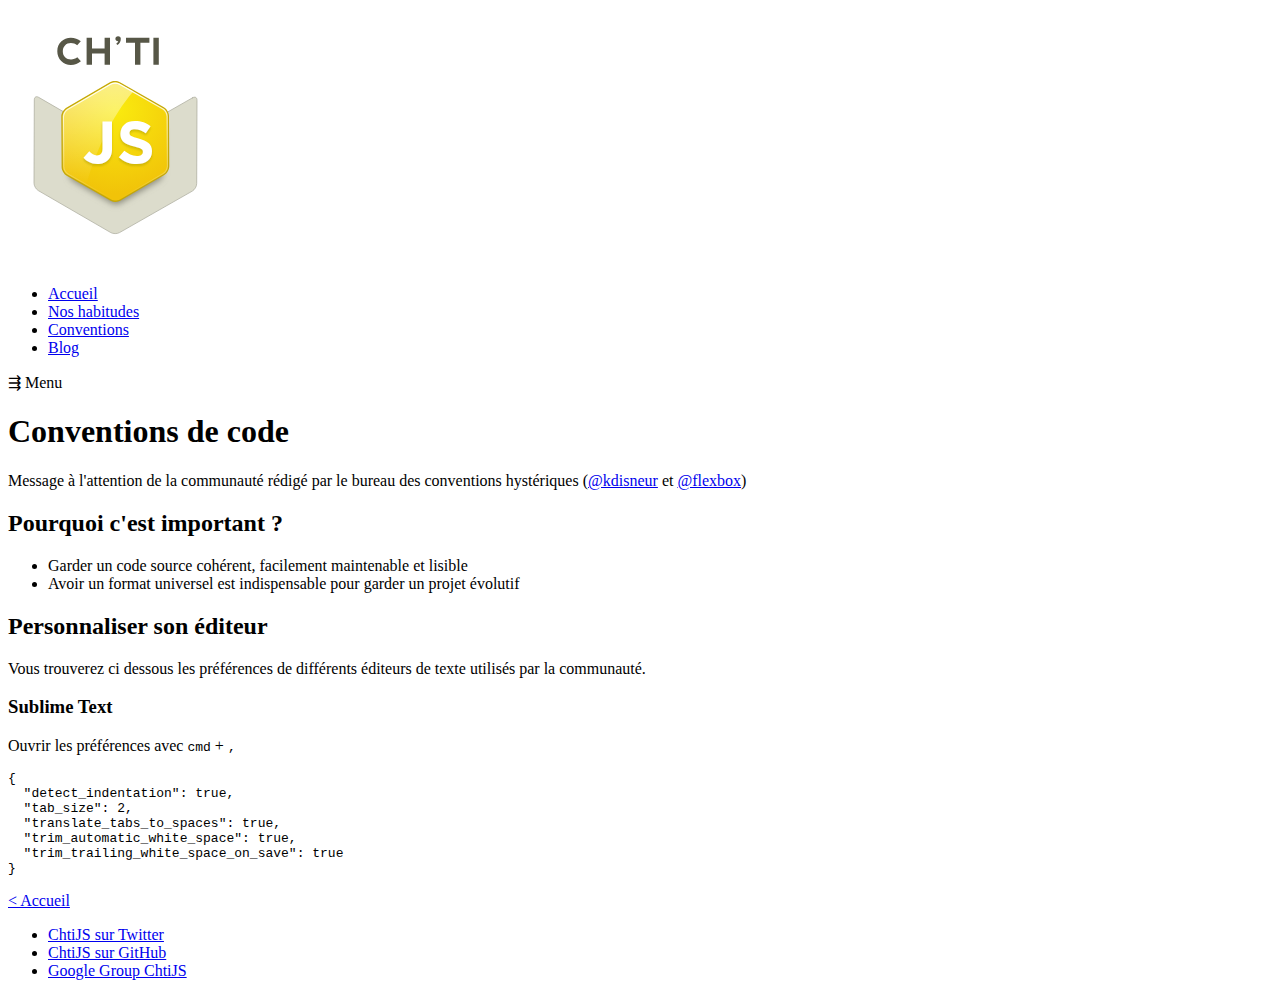
<file: code.html>
<!DOCTYPE html>
<html class="no-js" lang="fr">
<head>
    <meta charset="utf-8">
    <meta http-equiv="X-UA-Compatible" content="IE=edge,chrome=1">
    <meta name="viewport" content="width=device-width">
    <title>ChtiJS : Conventions de code</title>
    <meta name="description" content="Conventions de code">
    <meta name="robots" content="index,follow">
    <!--[if IE 8]><link rel="stylesheet" href="http://chtijs.francejs.org/css/main.ie.css"><![endif]-->
    <!--[if gt IE 8]><!--><link rel="stylesheet" href="http://chtijs.francejs.org/css/main.css"><!--<![endif]-->
</head>
<body>
    <!--[if lt IE 7]>
    <script>document.location.href=http://browsehappy.com;</script>
    <![endif]-->
    <header>
        <a class="main-logo" href="/index.html" title="Retour à l&#39;accueil">
          <img src="/images/chtijs.svg" alt="ChtiJS" />
        </a>
        <nav class="main-nav">
        	  <ul class="main-nav__body">
                <li class="main-nav__index">
                    <a href="/index.html"
                      title="Retour à l&#39;accueil">Accueil</a>
                </li>
                <li class="main-nav__about">
                    <a href="/about.html"
                      title="Découvrir nos habitudes">Nos habitudes</a>
                </li>
                <li class="main-nav__code">
                    <a href="/code.html"
                      title="Voir nos conventions"
                      class="selected">Conventions</a>
                </li>
                <li class="main-nav__index">
                    <a href="/archives/index.html"
                      title="Lire notre blog">Blog</a>
                </li>
            </ul>
        </nav>
    </header>

    <section class="main-container">
        <a class="menu-button">⇶ Menu</a>
        
<article class="main-text">
  <h1 id="conventions-de-code">Conventions de code</h1>
<p>Message à l&#39;attention de la communauté rédigé par le bureau des conventions hystériques (<a href="https://twitter.com/kdisneur">@kdisneur</a> et <a href="https://twitter.com/_flexbox">@flexbox</a>)</p>
<h2 id="pourquoi-c-est-important-">Pourquoi c&#39;est important ?</h2>
<ul>
<li>Garder un code source cohérent, facilement maintenable et lisible</li>
<li>Avoir un format universel est indispensable pour garder un projet évolutif</li>
</ul>
<h2 id="personnaliser-son-diteur">Personnaliser son éditeur</h2>
<p>Vous trouverez ci dessous les préférences de différents éditeurs de texte utilisés par la communauté.</p>
<h3 id="sublime-text">Sublime Text</h3>
<p>Ouvrir les préférences avec <code>cmd</code> + <code>,</code></p>
<pre><code>{
  &quot;detect_indentation&quot;: true,
  &quot;tab_size&quot;: 2,
  &quot;translate_tabs_to_spaces&quot;: true,
  &quot;trim_automatic_white_space&quot;: true,
  &quot;trim_trailing_white_space_on_save&quot;: true
}</code></pre>

</article>
<p>
  <a href="/index.html"
    title="La communauté JavaScript du Nord">
    &lt; Accueil
  </a>
</p>

    </section>

    <footer class="main-footer">
        <ul class="main-footer__body">
            <li class="main-footer__twitter">
                <a href="http://twitter.com/ChtiJS"
                  title="Suivre ChtiJS sur Twitter">ChtiJS sur Twitter</a>
            </li>
            <li class="main-footer__github">
                <a href="https://github.com/ChtiJS/"
                  title="Voir le compte GitHub de ChtiJS">ChtiJS sur GitHub</a>
            </li>
            <li class="main-footer__gg-group">
                <a href="https://groups.google.com/forum/#!forum/chtijs"
                  title="S'abonner à notre liste de diffusion">Google Group ChtiJS</a>
            </li>
        </ul>
    </footer>
    <script src="http://chtijs.francejs.org/js/script.js"></script>
</body>
</html>
</file>
